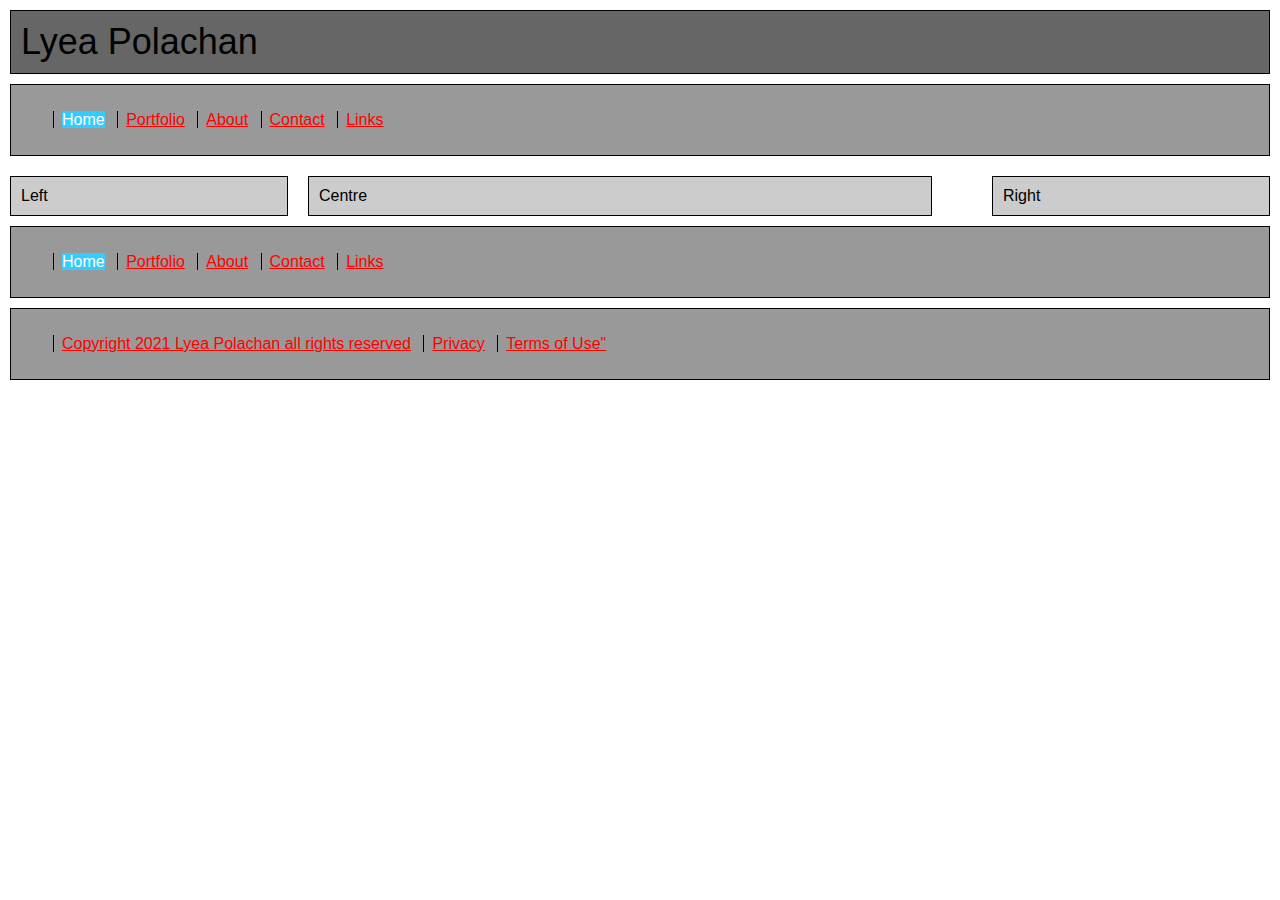
<file: A small website-Lyea Palathuruthtil Polachan/index.html>
<!DOCTYPE html>
<html lang="en">
<head>
    <meta charset="UTF-8">
    <meta name="viewport" content="width=device-width, initial-scale=1.0">
    <title>Lyea"s Website</title>
    <link href="styles/styles.css" rel="stylesheet" type="text/css" />
</head>
<body>
    <div class="box"><span class="logo">Lyea Polachan</span></div>
    <div class="nav">
    <ul id="navlist">
        <li><span class='deadnav'>Home</span></li>
        <li><a href="portfolio.html">Portfolio</a></li>
        <li><a href="about.html">About</a></li>
        <li><a href="contact.html">Contact</a></li>
        <li><a href="links.html">Links</a></li>
    </ul>
</div>
<div class="left">Left</div>
<div class="centre">Centre</div>
<div class="right">Right</div>
<div class="lower_nav">
    <ul id="navlist">
        <li><span class='deadnav'>Home</span></li>
        <li><a href="portfolio.html">Portfolio</a></li>
        <li><a href="about.html">About</a></li>
        <li><a href="contact.html">Contact</a></li>
        <li><a href="links.html">Links</a></li>
    </ul>
</div>
<div class="legal">
    <ul id="navlist">
        <li><a href="copyright.html">Copyright 2021 Lyea Polachan all rights reserved</a></li>
        <li><a href="privacy.html">Privacy</a></li>
        <li><a href="terms.html">Terms of Use"</a></li>

    </ul>
</div>   
</body>
</html>
</file>
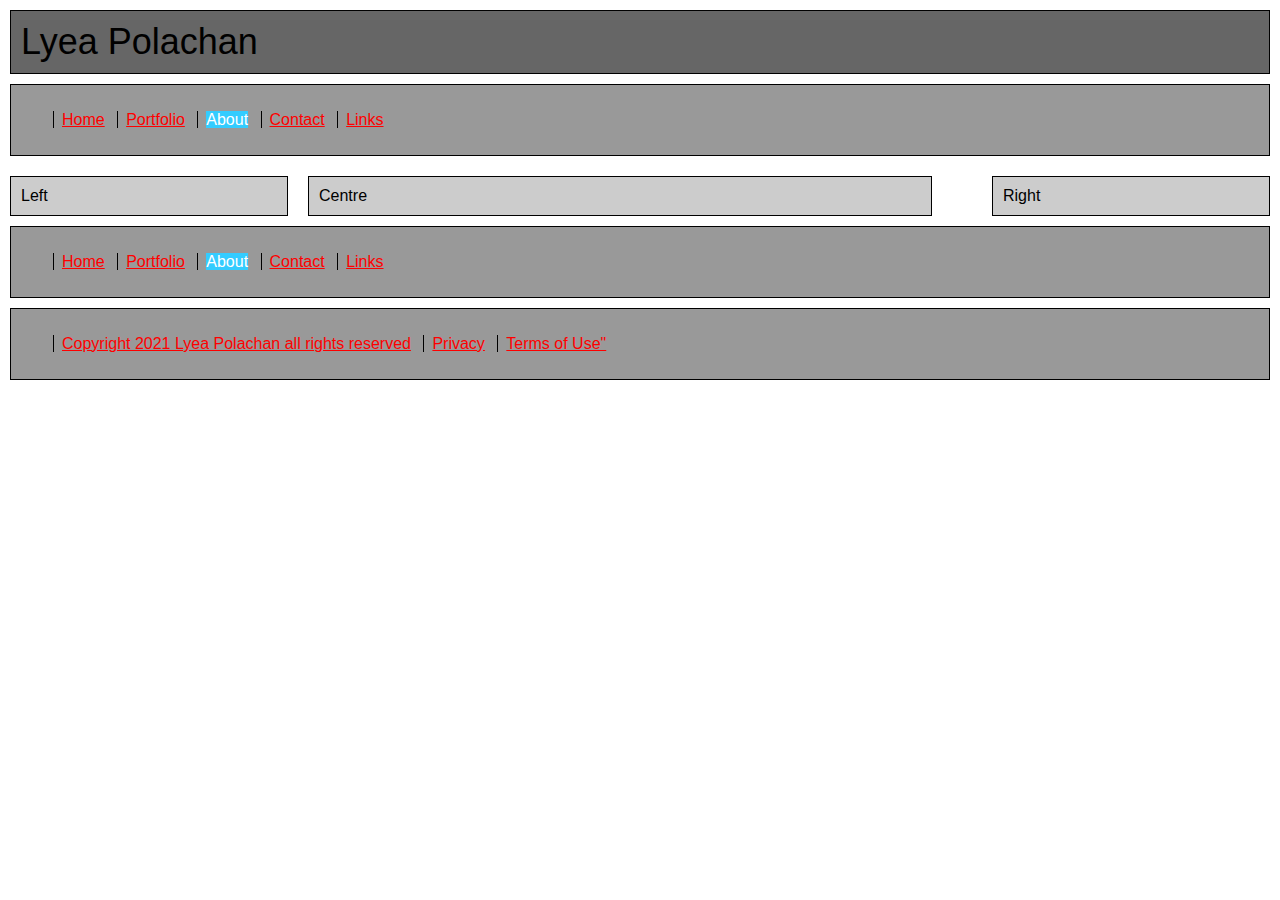
<file: A small website-Lyea Palathuruthtil Polachan/about.html>
<!DOCTYPE html>
<html lang="en">
<head>
    <meta charset="UTF-8">
    <meta name="viewport" content="width=device-width, initial-scale=1.0">
    <title>Lyea"s Website</title>
    <link href="styles/styles.css" rel="stylesheet" type="text/css" />
</head>
<body>
    <div class="box"><span class="logo">Lyea Polachan</span></div>
    <div class="nav">
    <ul id="navlist">
        <li><a href="index.html">Home</a></li>
        <li><a href="portfolio.html">Portfolio</a></li>
        <li><span class='deadnav'>About</span></li>
        <li><a href="contact.html">Contact</a></li>
        <li><a href="links.html">Links</a></li>
    </ul>
</div>
<div class="left">Left</div>
<div class="centre">Centre</div>
<div class="right">Right</div>
<div class="lower_nav">
    <ul id="navlist">
        <li><a href="index.html">Home</a></li>
        <li><a href="portfolio.html">Portfolio</a></li>
        <li><span class='deadnav'>About</span></li>
        <li><a href="contact.html">Contact</a></li>
        <li><a href="links.html">Links</a></li>
    </ul>
</div>
<div class="legal">
    <ul id="navlist">
        <li><a href="copyright.html">Copyright 2021 Lyea Polachan all rights reserved</a></li>
        <li><a href="privacy.html">Privacy</a></li>
        <li><a href="terms.html">Terms of Use"</a></li>

    </ul>
</div>   
</body>
</html>
</file>
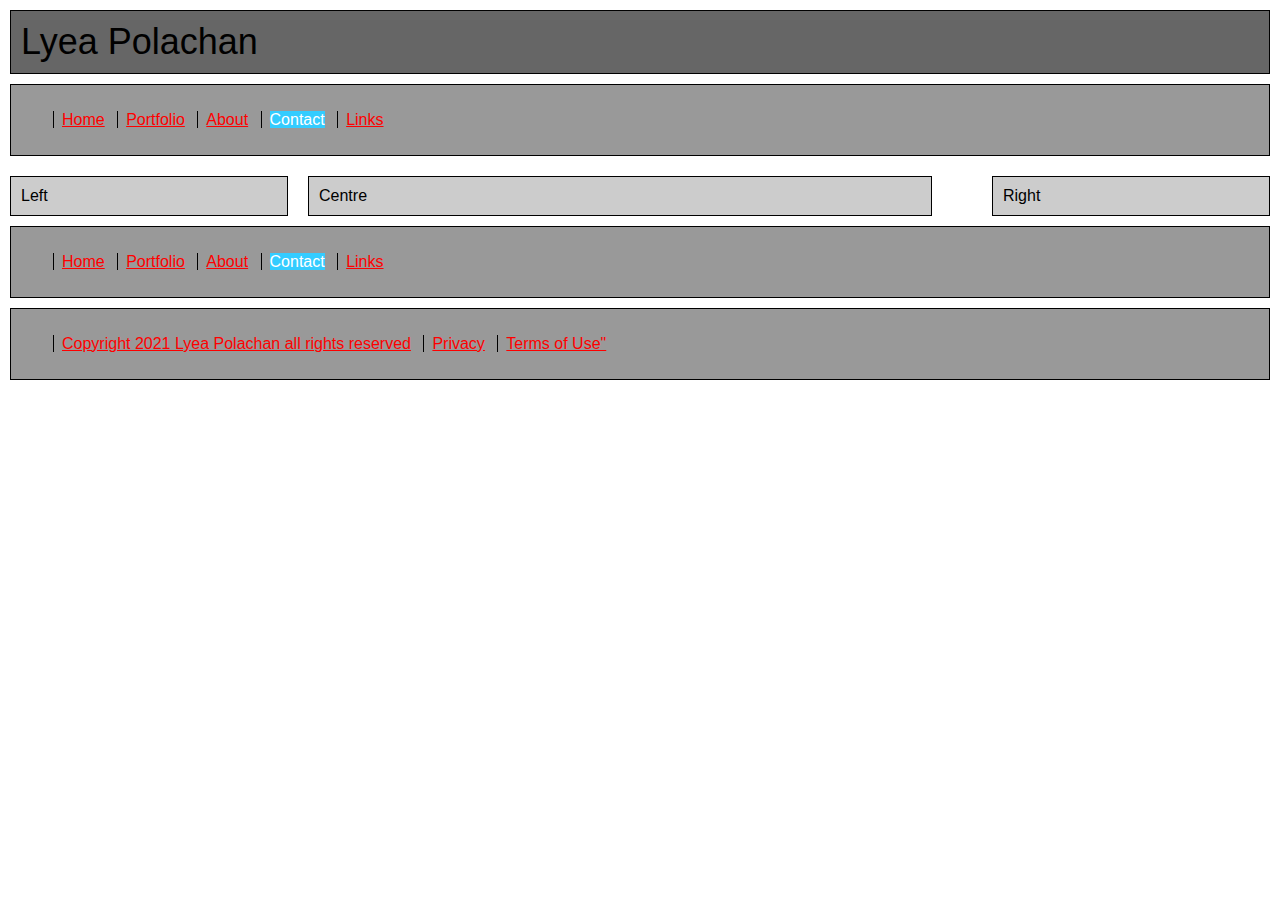
<file: A small website-Lyea Palathuruthtil Polachan/contact.html>
<!DOCTYPE html>
<html lang="en">
<head>
    <meta charset="UTF-8">
    <meta name="viewport" content="width=device-width, initial-scale=1.0">
    <title>Lyea"s Website</title>
    <link href="styles/styles.css" rel="stylesheet" type="text/css" />
</head>
<body>
    <div class="box"><span class="logo">Lyea Polachan</span></div>
    <div class="nav">
    <ul id="navlist">
        <li><a href="index.html">Home</a></li>
        <li><a href="portfolio.html">Portfolio</a></li>
        <li><a href="about.html">About</a></li>
        <li><span class='deadnav'>Contact</span></li>
        <li><a href="links.html">Links</a></li>
    </ul>
</div>
<div class="left">Left</div>
<div class="centre">Centre</div>
<div class="right">Right</div>
<div class="lower_nav">
    <ul id="navlist">
        <li><a href="index.html">Home</a></li>
        <li><a href="portfolio.html">Portfolio</a></li>
        <li><a href="about.html">About</a></li>
        <li><span class='deadnav'>Contact</span></li>
        <li><a href="links.html">Links</a></li>
    </ul>
</div>
<div class="legal">
    <ul id="navlist">
        <li><a href="copyright.html">Copyright 2021 Lyea Polachan all rights reserved</a></li>
        <li><a href="privacy.html">Privacy</a></li>
        <li><a href="terms.html">Terms of Use"</a></li>

    </ul>
</div>   
</body>
</html>
</file>
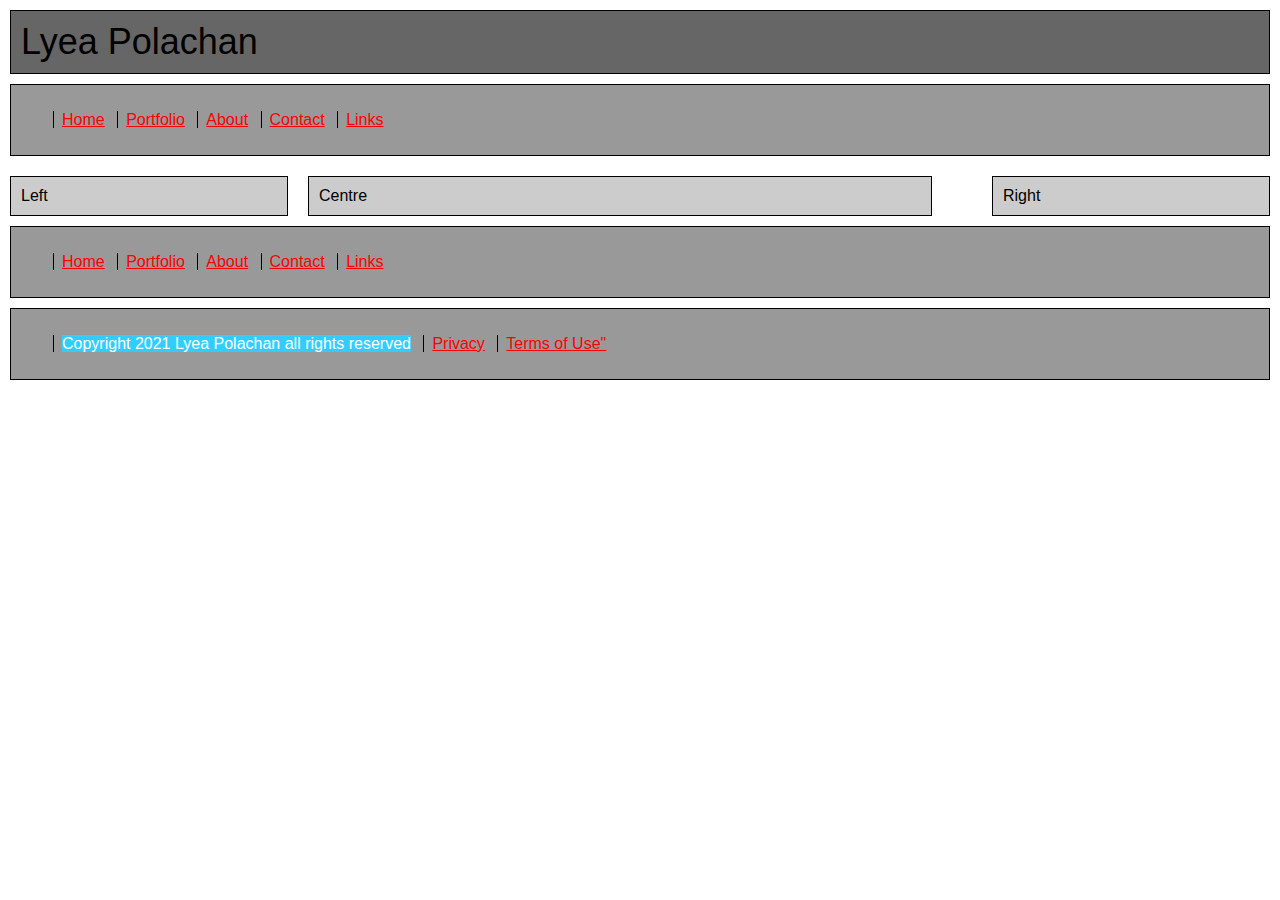
<file: A small website-Lyea Palathuruthtil Polachan/copyright.html>
<!DOCTYPE html>
<html lang="en">
<head>
    <meta charset="UTF-8">
    <meta name="viewport" content="width=device-width, initial-scale=1.0">
    <title>Lyea"s Website</title>
    <link href="styles/styles.css" rel="stylesheet" type="text/css" />
</head>
<body>
    <div class="box"><span class="logo">Lyea Polachan</span></div>
    <div class="nav">
    <ul id="navlist">
        <li><a href="index.html">Home</a></li>
        <li><a href="portfolio.html">Portfolio</a></li>
        <li><a href="about.html">About</a></li>
        <li><a href="contact.html">Contact</a></li>
        <li><a href="links.html">Links</a></li>
    </ul>
</div>
<div class="left">Left</div>
<div class="centre">Centre</div>
<div class="right">Right</div>
<div class="lower_nav">
    <ul id="navlist">
        <li><a href="index.html">Home</a></li>
        <li><a href="portfolio.html">Portfolio</a></li>
        <li><a href="about.html">About</a></li>
        <li><a href="contact.html">Contact</a></li>
        <li><a href="links.html">Links</a></li>
    </ul>
</div>
<div class="legal">
    <ul id="navlist">
        <li><span class='deadnav'>Copyright 2021 Lyea Polachan all rights reserved</span></li>
        <li><a href="privacy.html">Privacy</a></li>
        <li><a href="terms.html">Terms of Use"</a></li>

    </ul>
</div>   
</body>
</html>
</file>
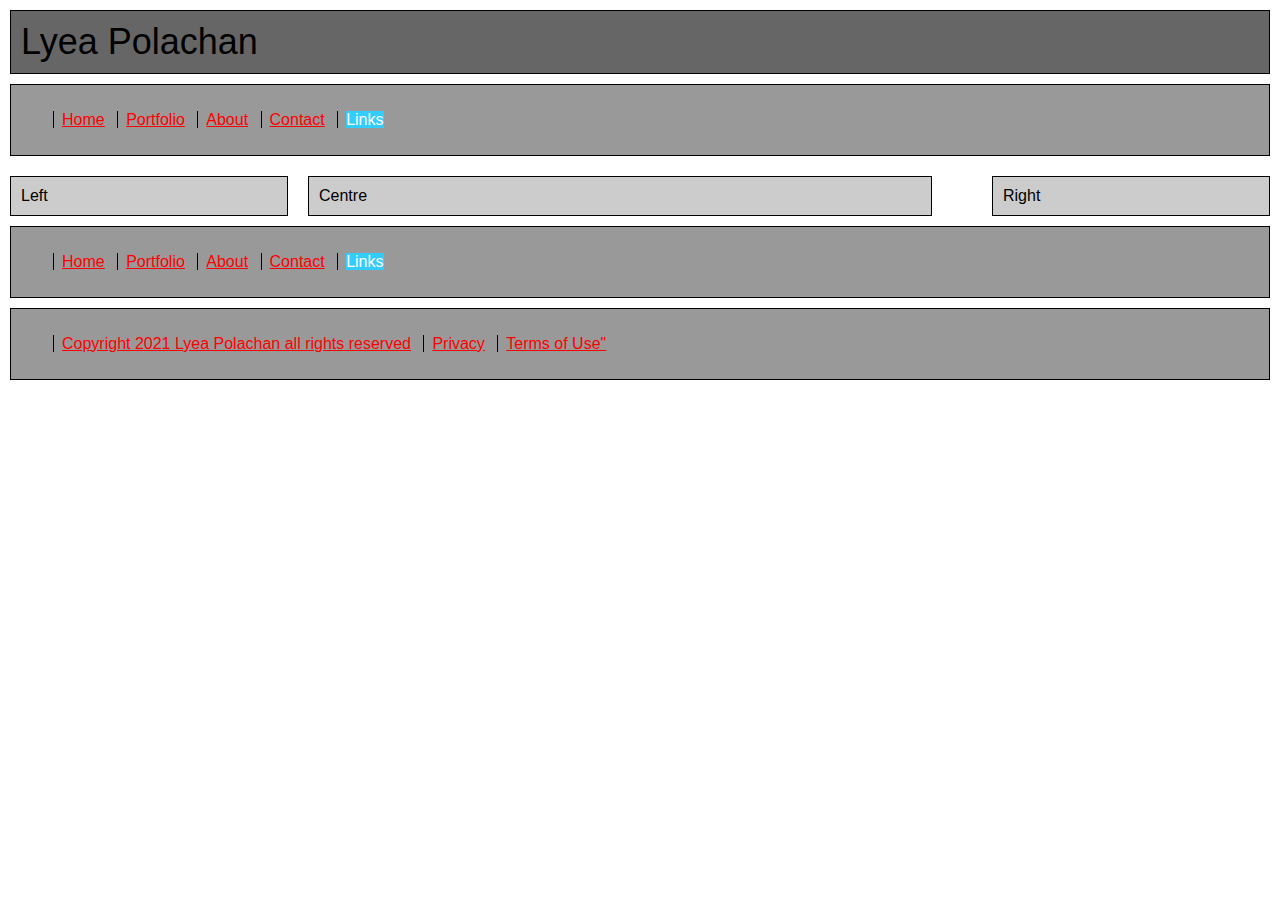
<file: A small website-Lyea Palathuruthtil Polachan/links.html>
<!DOCTYPE html>
<html lang="en">
<head>
    <meta charset="UTF-8">
    <meta name="viewport" content="width=device-width, initial-scale=1.0">
    <title>Lyea"s Website</title>
    <link href="styles/styles.css" rel="stylesheet" type="text/css" />
</head>
<body>
    <div class="box"><span class="logo">Lyea Polachan</span></div>
    <div class="nav">
    <ul id="navlist">
        <li><a href="index.html">Home</a></li>
        <li><a href="portfolio.html">Portfolio</a></li>
        <li><a href="about.html">About</a></li>
        <li><a href="contact.html">Contact</a></li>
        <li><span class='deadnav'>Links</span></li>
    </ul>
</div>
<div class="left">Left</div>
<div class="centre">Centre</div>
<div class="right">Right</div>
<div class="lower_nav">
    <ul id="navlist">
        <li><a href="index.html">Home</a></li>
        <li><a href="portfolio.html">Portfolio</a></li>
        <li><a href="about.html">About</a></li>
        <li><a href="contact.html">Contact</a></li>
        <li><span class='deadnav'>Links</span></li>
    </ul>
</div>
<div class="legal">
    <ul id="navlist">
        <li><a href="copyright.html">Copyright 2021 Lyea Polachan all rights reserved</a></li>
        <li><a href="privacy.html">Privacy</a></li>
        <li><a href="terms.html">Terms of Use"</a></li>

    </ul>
</div>   
</body>
</html>
</file>
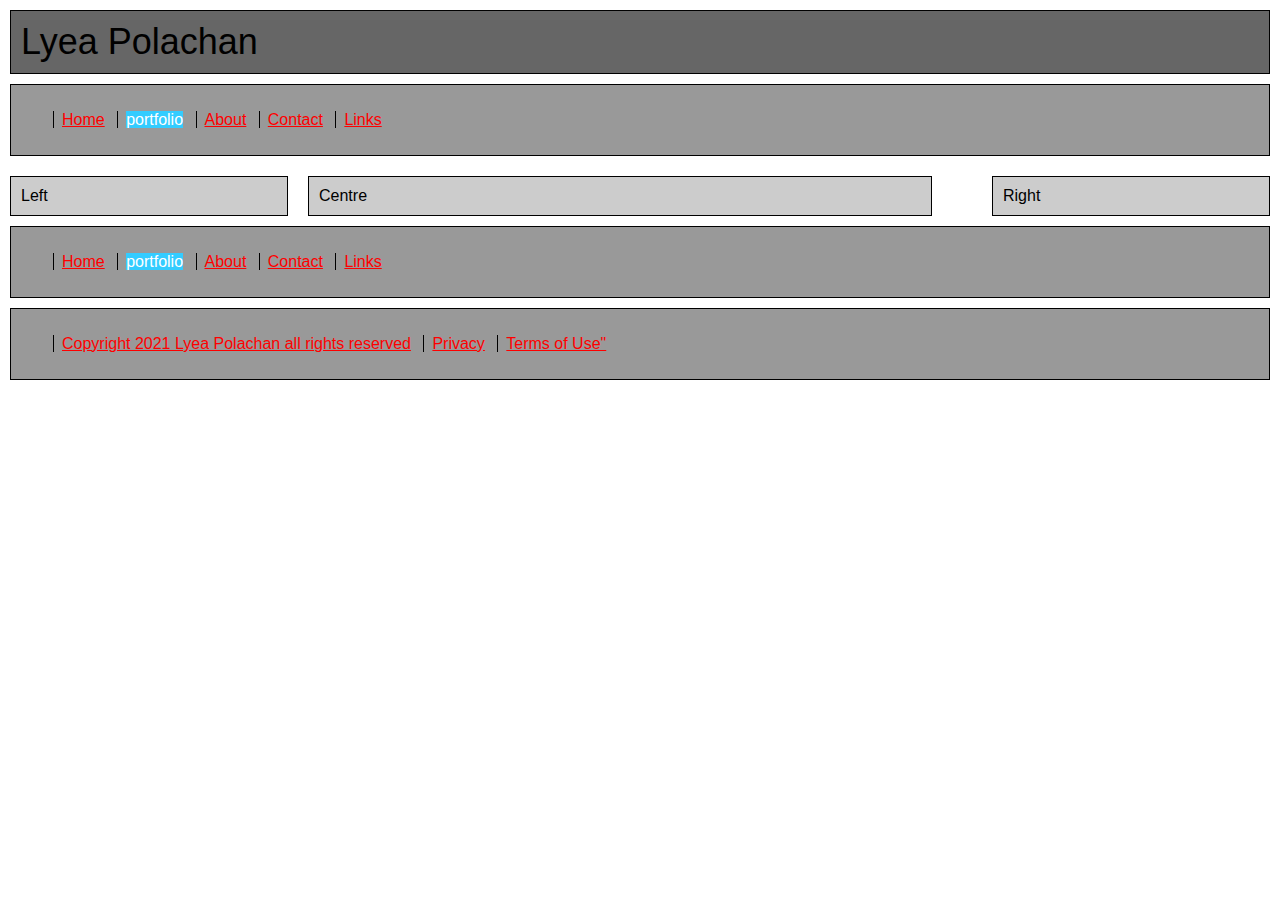
<file: A small website-Lyea Palathuruthtil Polachan/portfolio.html>
<!DOCTYPE html>
<html lang="en">
<head>
    <meta charset="UTF-8">
    <meta name="viewport" content="width=device-width, initial-scale=1.0">
    <title>Lyea"s Website</title>
    <link href="styles/styles.css" rel="stylesheet" type="text/css" />
</head>
<body>
    <div class="box"><span class="logo">Lyea Polachan</span></div>
    <div class="nav">
    <ul id="navlist">
        <li><a href="index.html">Home</a></li>
        <li><span class='deadnav'>portfolio</span></li>
        <li><a href="about.html">About</a></li>
        <li><a href="contact.html">Contact</a></li>
        <li><a href="links.html">Links</a></li>
    </ul>
</div>
<div class="left">Left</div>
<div class="centre">Centre</div>
<div class="right">Right</div>
<div class="lower_nav">
    <ul id="navlist">
        <li><a href="index.html">Home</a></li>
        <li><span class='deadnav'>portfolio</span></li>
        <li><a href="about.html">About</a></li>
        <li><a href="contact.html">Contact</a></li>
        <li><a href="links.html">Links</a></li>
    </ul>
</div>
<div class="legal">
    <ul id="navlist">
        <li><a href="copyright.html">Copyright 2021 Lyea Polachan all rights reserved</a></li>
        <li><a href="privacy.html">Privacy</a></li>
        <li><a href="terms.html">Terms of Use"</a></li>

    </ul>
</div>   
</body>
</html>
</file>
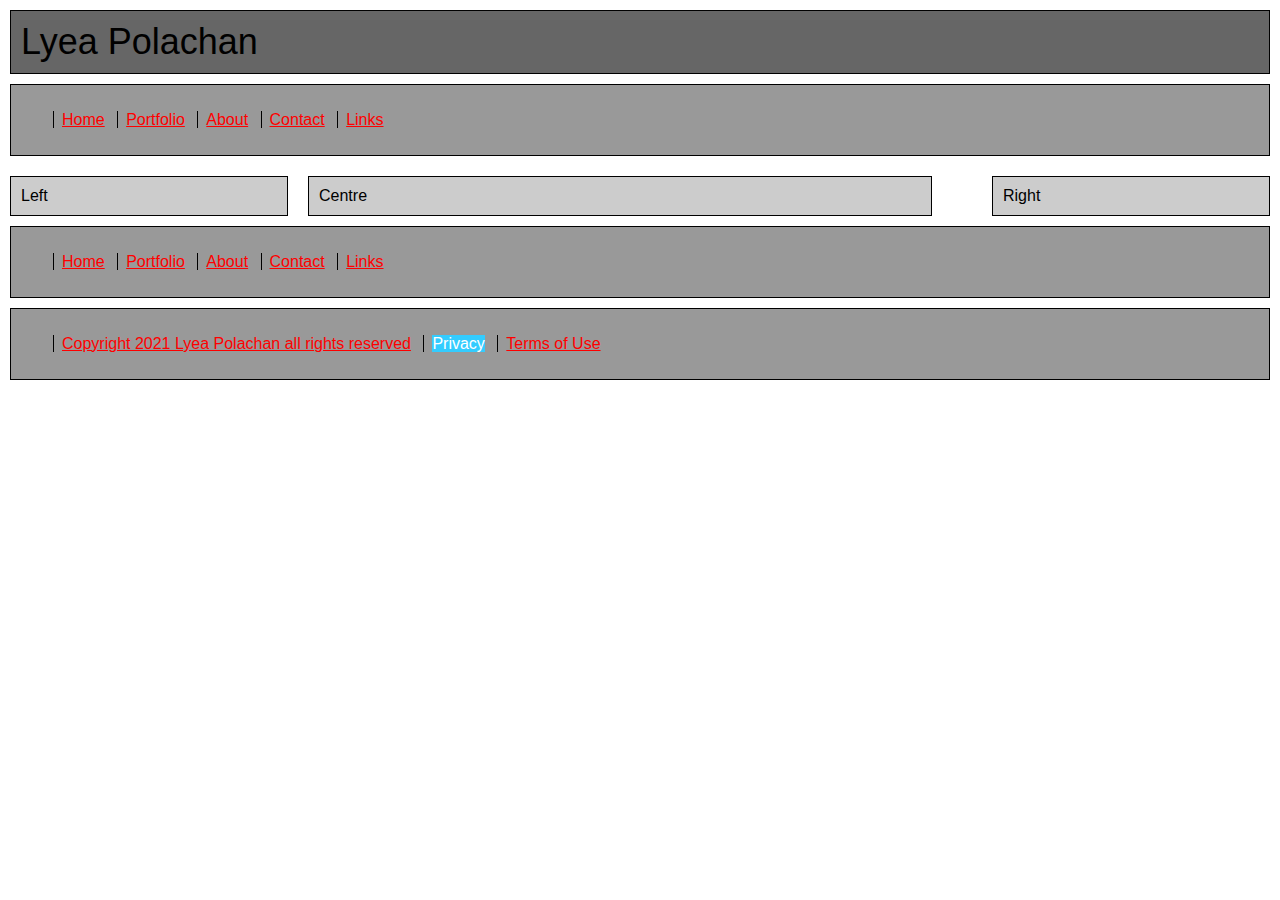
<file: A small website-Lyea Palathuruthtil Polachan/privacy.html>
<!DOCTYPE html>
<html lang="en">
<head>
    <meta charset="UTF-8">
    <meta name="viewport" content="width=device-width, initial-scale=1.0">
    <title>Lyea"s Website</title>
    <link href="styles/styles.css" rel="stylesheet" type="text/css" />
</head>
<body>
    <div class="box"><span class="logo">Lyea Polachan</span></div>
    <div class="nav">
    <ul id="navlist">
        <li><a href="index.html">Home</a></li>
        <li><a href="portfolio.html">Portfolio</a></li>
        <li><a href="about.html">About</a></li>
        <li><a href="contact.html">Contact</a></li>
        <li><a href="links.html">Links</a></li>
    </ul>
</div>
<div class="left">Left</div>
<div class="centre">Centre</div>
<div class="right">Right</div>
<div class="lower_nav">
    <ul id="navlist">
        <li><a href="index.html">Home</a></li>
        <li><a href="portfolio.html">Portfolio</a></li>
        <li><a href="about.html">About</a></li>
        <li><a href="contact.html">Contact</a></li>
        <li><a href="links.html">Links</a></li>
    </ul>
</div>
<div class="legal">
    <ul id="navlist">
        <li><a href="copyright.html">Copyright 2021 Lyea Polachan all rights reserved</a></li>
        <li><span class='deadnav'>Privacy</span></li>
        <li><a href="terms.html">Terms of Use</a></li>
    </ul>
</div>   
</body>
</html>
</file>
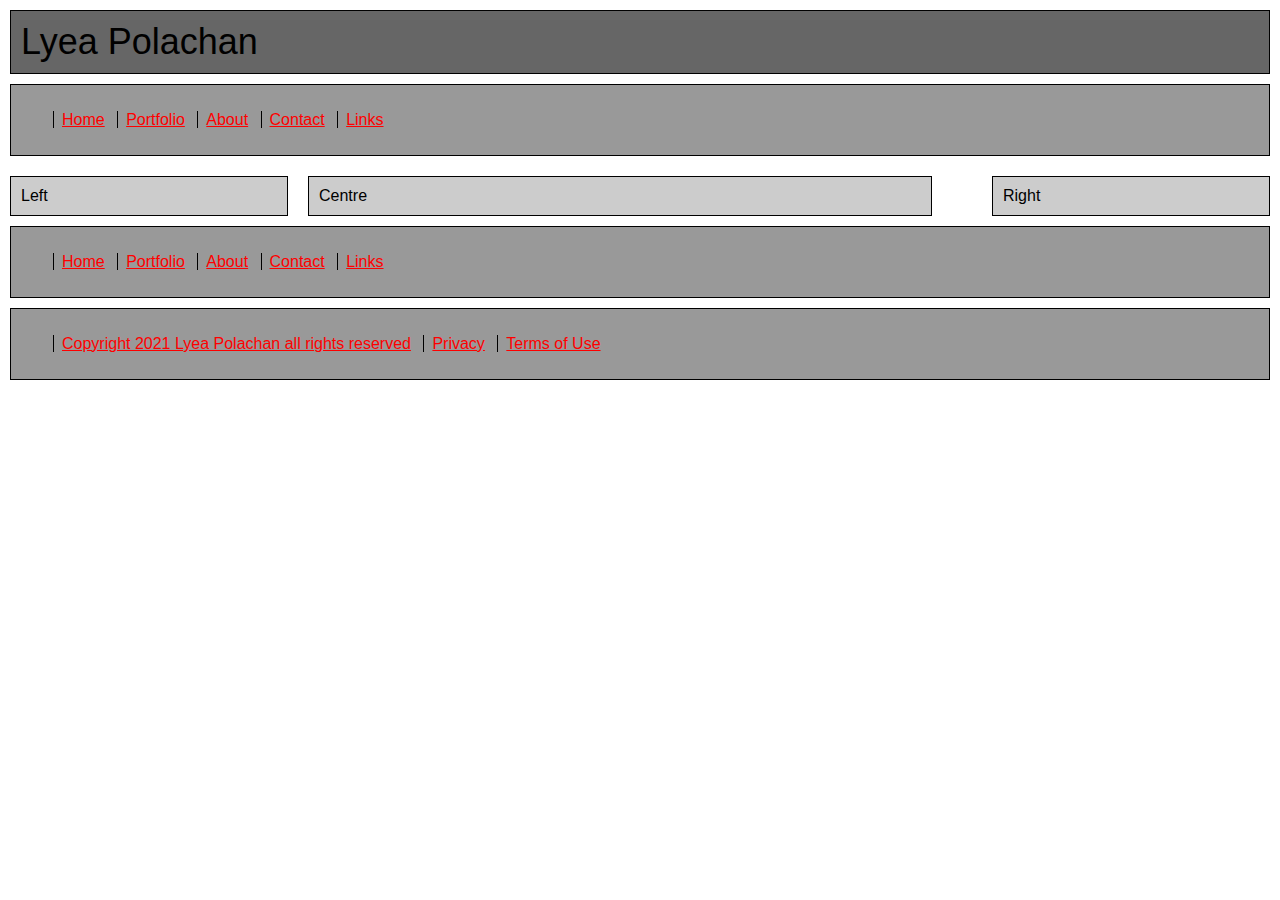
<file: A small website-Lyea Palathuruthtil Polachan/template.html>
<!DOCTYPE html>
<html lang="en">
<head>
    <meta charset="UTF-8">
    <meta name="viewport" content="width=device-width, initial-scale=1.0">
    <title>Lyea"s Website</title>
    <link href="styles/styles.css" rel="stylesheet" type="text/css" />
</head>
<body>
    <div class="box"><span class="logo">Lyea Polachan</span></div>
    <div class="nav">
    <ul id="navlist">
        <li><a href="index.html">Home</a></li>
        <li><a href="portfolio.html">Portfolio</a></li>
        <li><a href="about.html">About</a></li>
        <li><a href="contact.html">Contact</a></li>
        <li><a href="links.html">Links</a></li>
    </ul>
</div>
<div class="left">Left</div>
<div class="centre">Centre</div>
<div class="right">Right</div>
<div class="lower_nav">
    <ul id="navlist">
        <li><a href="index.html">Home</a></li>
        <li><a href="portfolio.html">Portfolio</a></li>
        <li><a href="about.html">About</a></li>
        <li><a href="contact.html">Contact</a></li>
        <li><a href="links.html">Links</a></li>
    </ul>
</div>
<div class="legal">
    <ul id="navlist">
        <li><a href="copyright.html">Copyright 2021 Lyea Polachan all rights reserved</a></li>
        <li><a href="privacy.html">Privacy</a></li>
        <li><a href="terms.html">Terms of Use</a></li>
    </ul>
</div>   
</body>
</html>
</file>
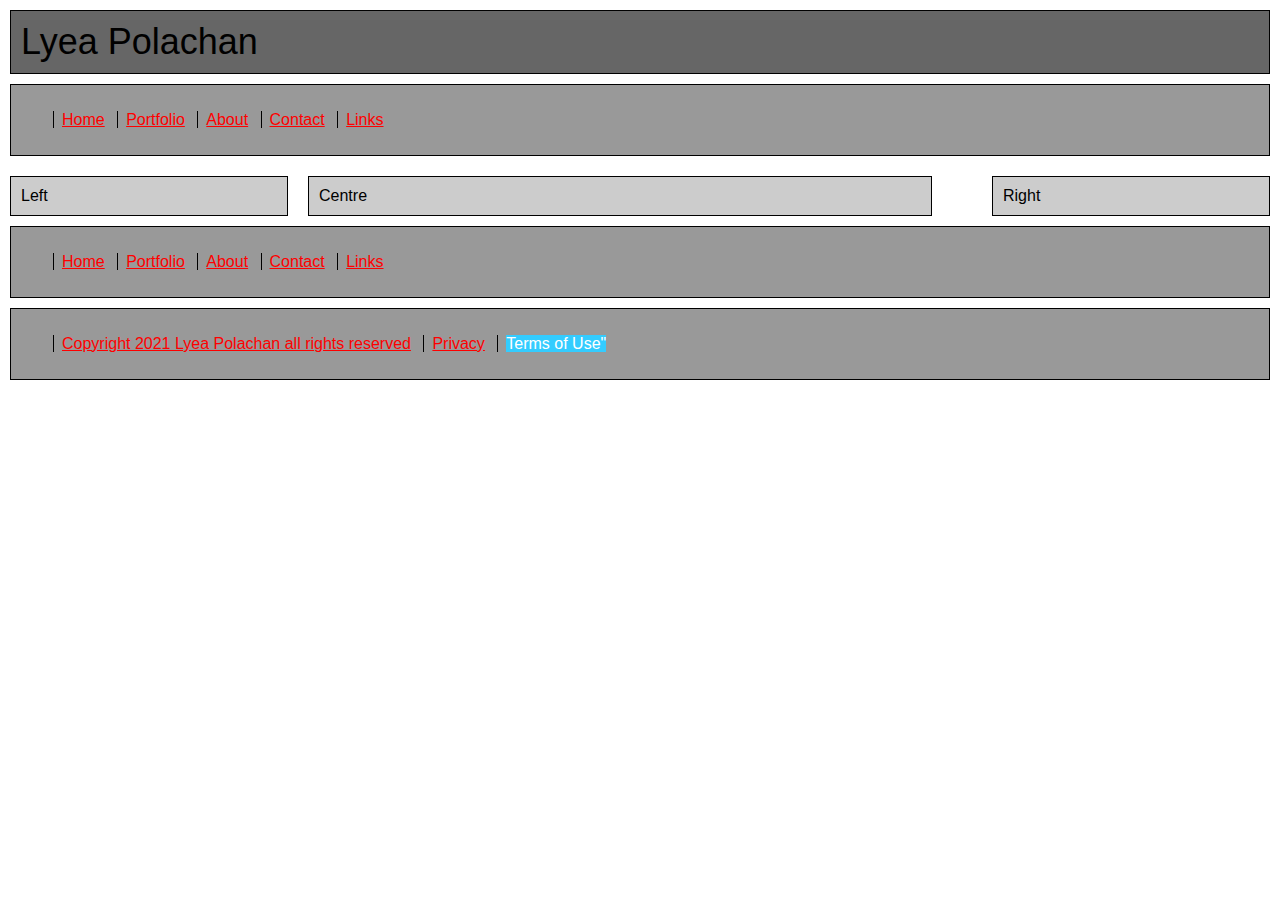
<file: A small website-Lyea Palathuruthtil Polachan/terms.html>
<!DOCTYPE html>
<html lang="en">
<head>
    <meta charset="UTF-8">
    <meta name="viewport" content="width=device-width, initial-scale=1.0">
    <title>Lyea"s Website</title>
    <link href="styles/styles.css" rel="stylesheet" type="text/css" />
</head>
<body>
    <div class="box"><span class="logo">Lyea Polachan</span></div>
    <div class="nav">
    <ul id="navlist">
        <li><a href="index.html">Home</a></li>
        <li><a href="portfolio.html">Portfolio</a></li>
        <li><a href="about.html">About</a></li>
        <li><a href="contact.html">Contact</a></li>
        <li><a href="links.html">Links</a></li>
    </ul>
</div>
<div class="left">Left</div>
<div class="centre">Centre</div>
<div class="right">Right</div>
<div class="lower_nav">
    <ul id="navlist">
        <li><a href="index.html">Home</a></li>
        <li><a href="portfolio.html">Portfolio</a></li>
        <li><a href="about.html">About</a></li>
        <li><a href="contact.html">Contact</a></li>
        <li><a href="links.html">Links</a></li>
    </ul>
</div>
<div class="legal">
    <ul id="navlist">
        <li><a href="copyright.html">Copyright 2021 Lyea Polachan all rights reserved</a></li>
        <li><a href="privacy.html">Privacy</a></li>
        <li><span class='deadnav'>Terms of Use"</span></li>

    </ul>
</div>   
</body>
</html>
</file>
<file: A small website-Lyea Palathuruthtil Polachan/styles/styles.css>
body{
    padding: 0px;
    margin: 0px;
    font-family:Arial,Helvetica, sans-serif;
    background:#fff;
    color:#000;
}
a:link{
    color:#F00
}
a:visited{
    COLOR:#FC0
}
a:hover{
    background-color:#3CF;
    color:#03F
}
a:active{
    color:#F3F
}
.logo{
    font-size:36px

}
#navlist li
{
    display:  inline;
    list-style:circle;
    padding-right: 20px;
    border-left: 1px solid #000;
    line-height:1.1em;
    margin: 0 .5em 0 -.5em;
    padding: 0 .5em 0 .5em;

}
.box{
    margin:10px;
    padding:10px;
    background-color:#666;
    border-width:1px;
    border-color: black;
    border-style:solid;
    clear:both;
}
.nav{
    margin:10px;
    padding:10px;
    background-color:#999;
    border-width: 1px;
    border-color: black;
    border-style: solid;
}
.left{
    width: 20%;
    margin:10px;
    padding: 10px;
    background-color:#CCC;
    border-width:1px;
    border-color: black;
    border-style:solid;
    float:left;
}
.centre{
    width: 47%;
    margin:10px;
    padding: 10px;
    background-color:#CCC;
    border-width:1px;
    border-color: black;
    border-style:solid;
    float:left;

}
.right{
    width:20%;
    margin:10px;
    padding:10px;
    background-color:#CCC;
    border-width:1px;
    border-color:black;
    border-style:solid;
    float:right;
}
.lower_nav{
    margin:10px;
    padding:10px;
    background-color:#999;
    border-width:1px;
    border-color:black;
    border-style:solid;
    clear:both;

}
.legal{
    margin:10px;
    padding:10px;
    background-color: #999;
    border-width: 1px;
    border-color: black;
    border-style: solid;
    float:none;
    clear:both;
}
.deadnav{
    color:#FFF;
    background-color: #3CF
}
</file>
